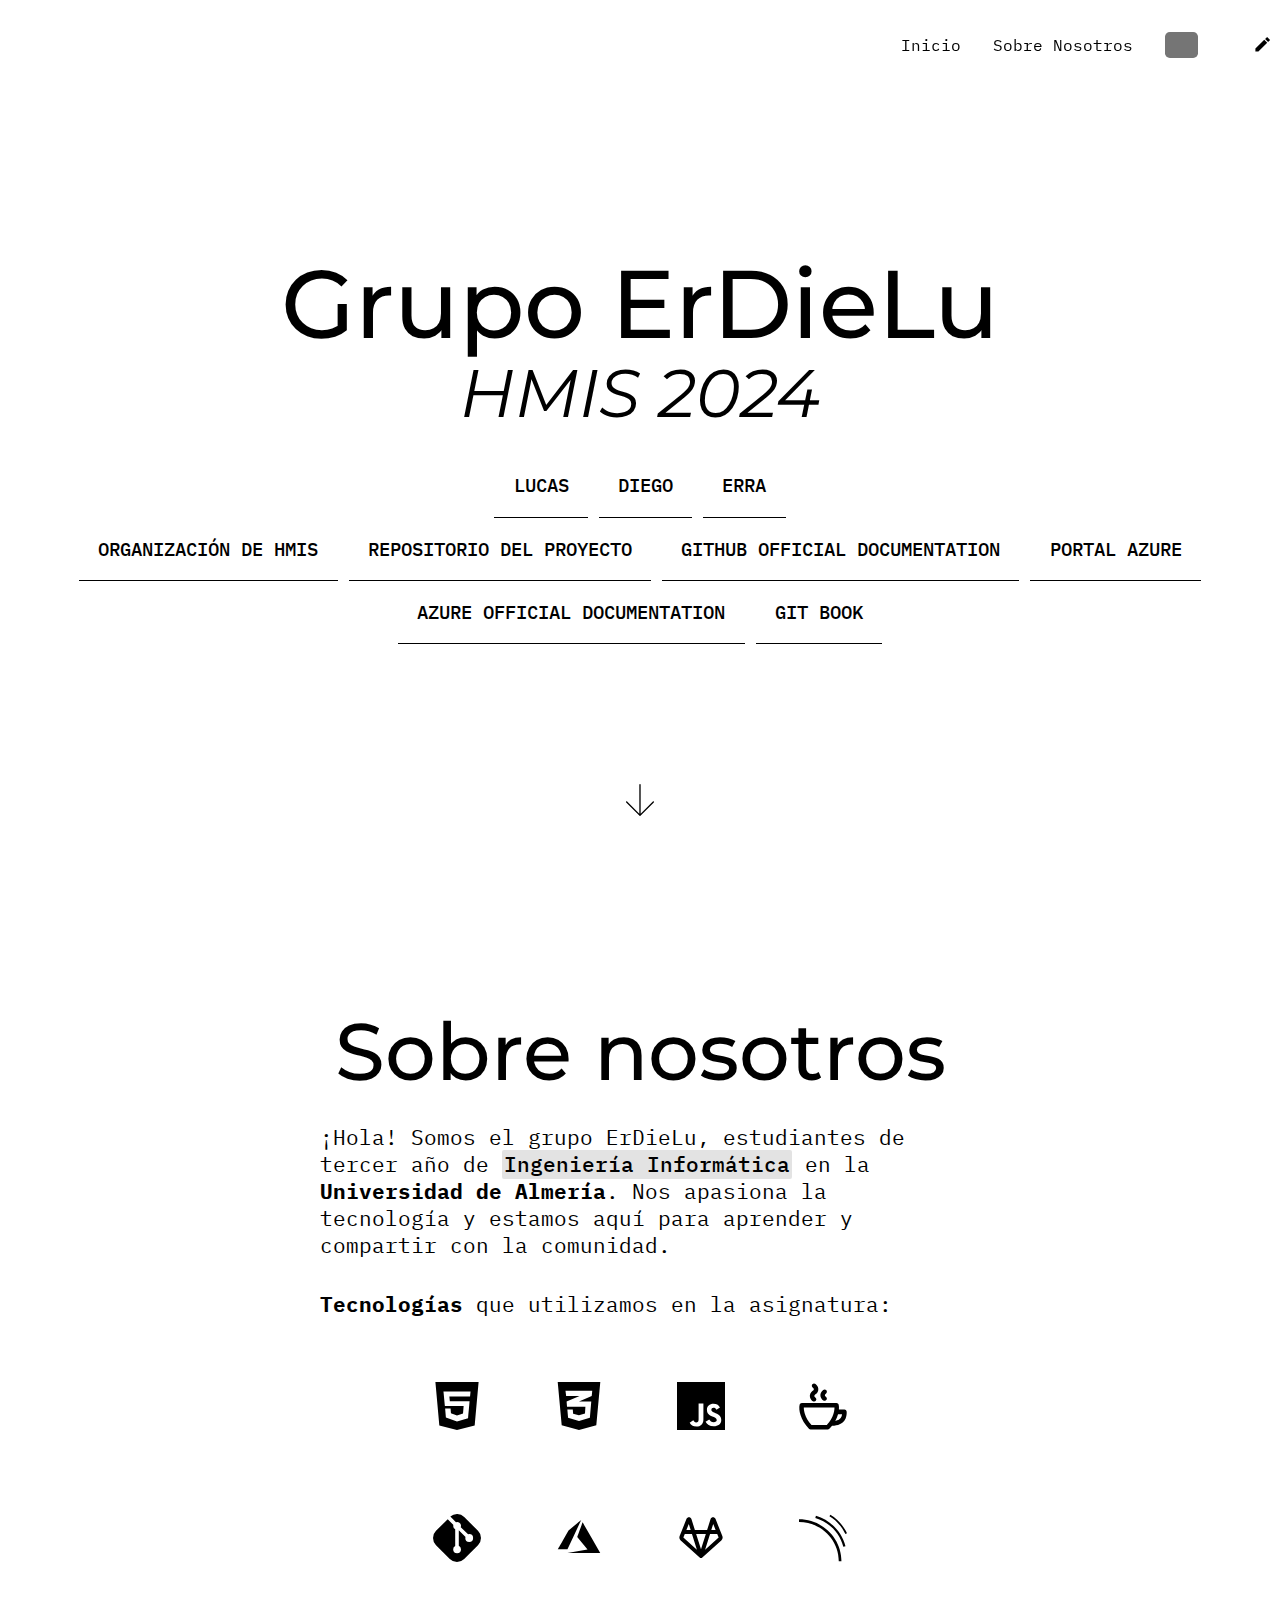
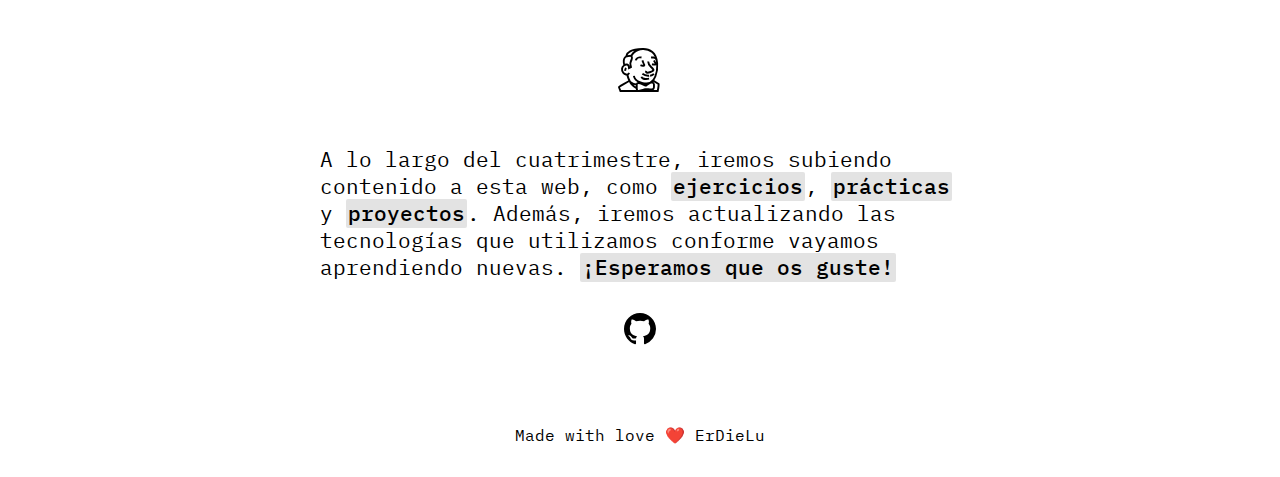
<file: index.html>
<!DOCTYPE html>
<html lang="en">
    <head>
        <meta charset="UTF-8" />
        <meta name="viewport" content="width=device-width, initial-scale=1.0" />
        <title>ErDieLu</title>
        <link rel="shortcut icon" href="assets/ico.svg" type="image/x-icon">
        <link rel="stylesheet" href="style.css" />
        <link rel="preconnect" href="https://fonts.googleapis.com" />
        <link rel="preconnect" href="https://fonts.gstatic.com" crossorigin />
        <link
            href="https://fonts.googleapis.com/css2?family=IBM+Plex+Mono:ital,wght@0,100;0,200;0,300;0,400;0,500;0,600;0,700;1,100;1,200;1,300;1,400;1,500;1,600;1,700&family=Montserrat:ital,wght@0,100;0,200;0,300;0,400;0,500;0,600;0,700;0,800;0,900;1,100;1,200;1,300;1,400;1,500;1,600;1,700;1,800;1,900&display=swap"
            rel="stylesheet"
            
        />
        <link href="https://fonts.googleapis.com/icon?family=Material+Icons+Sharp" rel="stylesheet">
    </head>
    <body>
        <div class="circulos">
            <img src="assets/circulo1.svg" class="circulo circulo1" alt="">
            <img src="assets/circulo2.svg" class="circulo circulo2" alt="">
            <img src="assets/circulo3.svg" class="circulo circulo3" alt="">
            <img src="assets/circulo4.svg" class="circulo circulo4" alt="">
        </div>

        <header class="header">
            <h1 class="h1"><a href="#inicio" class="a"></a></h1>
            <nav class="nav">
                <ul class="ul">
                    <li class="li">
                        <a href="#inicio" title="Inicio" class="a" id="inicio">Inicio</a>
                    </li>
                    <li class="li">
                        <a href="#about" title="Contacto" class="a" id="sobre_mi">Sobre Nosotros</a>
                    </li>
                    <li class="li">
                        <div class="dark-mode">
                            <span class="material-icons-sharp active">
                                light_mode
                            </span>
                            <span class="material-icons-sharp">
                                dark_mode
                            </span>
                        </div>
                        <!-- <li class="li idioma-li">
                            <div class="langs" title="Idioma">
                                <img src="assets/language.svg" alt="Language" class="language">
                            </div>
                            <ul class="idioma-desplegable">
                                <li><a href="#" class="active" data-lang="spanish"><img src="assets/spain.svg" alt="Spanish" class="flag"></a></li>
                                <li><a href="#" data-lang="english"><img src="assets/usa.svg" alt="English" class="flag"></a></li>
                            </ul>
                        </li> -->
                    </li>
                </ul>
            </nav>
        </header>        

        <main class="main">
            <div class="seccion" id="inicio">
                <section class="section info">
                    <h2 class="h2" id="splitting">Grupo ErDieLu</h2>
                    <h3 class="h3" id="splitting">HMIS 2024</h3>

                    <ul class="ul">
                        <li class="li">
                            <a href="html/lucas.html" class="a" title="Lucas" id="Lucas"
                                >Lucas</a
                            >
                        </li>
                    </ul>
                    <ul class="ul">
                        <li class="li">
                            <a href="html/diego.html" class="a" title="Diego" id="Diego"
                                >Diego</a
                            >
                        </li>
                    </ul>
                    <ul class="ul">
                        <li class="li">
                            <a href="html/erra.html" class="a" title="Erra" id="Erra"
                                >Erra</a
                            >
                        </li>
                    </ul>
                   
                </section>

                

                <section class="section info" id="seccionLinks">
                    <ul class="ul">
                        <li class="li">
                            <a href="https://github.com/ualhmis/" class="a" title="Organizacion" id="Organizacion"
                                >Organización de HMIS</a
                            >
                        </li>
                    </ul>
                    <ul class="ul">
                        <li class="li">
                            <a href="https://github.com/ualhmis2024-erdielu23/ualhmis2024-erdielu.github.io.git" class="a" title="Repo" id="Repo"
                                >Repositorio del proyecto</a
                            >
                        </li>
                    </ul>
                    <ul class="ul">
                        <li class="li">
                            <a href="https://docs.github.com/es" class="a" title="Docu" id="Docu"
                                >Github Official Documentation</a
                            >
                        </li>
                    </ul>
                    <ul class="ul">
                        <li class="li">
                            <a href="https://azure.microsoft.com/es-es/get-started/azure-portal" class="a" title="PortalAzure" id="PortalAzure"
                                >Portal Azure</a
                            >
                        </li>
                    </ul>
                    <ul class="ul">
                        <li class="li">
                            <a href="https://learn.microsoft.com/en-us/azure/?product=popular" class="a" title="AzureDoc" id="AzureDoc"
                                >Azure Official Documentation</a
                            >
                        </li>
                    </ul>
                    <ul class="ul">
                        <li class="li">
                            <a href="https://git-scm.com/book/en/v2" class="a" title="GitBook" id="GitBook"
                                >Git Book</a
                            >
                        </li>
                    </ul>

                </section>


                <a href="#about" class="arrowdown-a"><img src="assets/scrolldown.svg" alt="ScrollDown" class="arrowdown" href="#about"></a>
            </div>

            <section class="seccion" id="about">
                <div class="about">
                    <h2 class="h2" id="sobre_mi" data-splitting>Sobre nosotros</h2>
                    <p class="p" id="p1">
                        ¡Hola! Somos el grupo ErDieLu, estudiantes de tercer año de
                        <mark>Ingeniería Informática</mark> en la <strong>Universidad de Almería</strong>. Nos apasiona la
                        tecnología y estamos aquí para aprender y compartir con la comunidad.
                    </p>
                    <p class="p" id="tecnologias_manejo" data-splitting>
                        <strong>Tecnologías</strong> que utilizamos en la asignatura:
                    </p>
                    <img src="assets/html.svg" alt="" class="tech" />
                    <img src="assets/css.svg" alt="" class="tech" />
                    <img src="assets/javascript.svg" alt="" class="tech" />
                    <img src="assets/java.svg" alt="" class="tech" />
                    <div class="SaltoLinea"></div>
                    <img src="assets/git.svg" alt="" class="tech" />
                    <img src="assets/azure.svg" alt="" class="tech" />
                    <img src="assets/gitlab.svg" alt="" class="tech" />
                    <img src="assets/sonarqube.svg" alt="" class="tech" />
                    <div class="saltoLinea"></div>
                    <img src="assets/jenkins.svg" alt="" class="tech" />


                    <p class="p" id="p2">
                        A lo largo del cuatrimestre, iremos subiendo contenido a esta web, como <mark>ejercicios</mark>, <mark>prácticas</mark> y <mark>proyectos</mark>. Además, iremos actualizando
                        las tecnologías que utilizamos conforme vayamos aprendiendo nuevas. <mark>¡Esperamos que os guste!</mark>
                    </p>

                    <ul class="rrss">
                        <li class="li">
                            <a
                                href="https://github.com/ualhmis2024-erdielu23/"
                                class="a"
                                title="Nombre"
                                target="_blank"
                                rel="noopener noreferrer"
                            >
                                <svg
                                    xmlns="http://www.w3.org/2000/svg"
                                    width="16"
                                    height="16"
                                    fill="currentColor"
                                    class="svg"
                                    viewBox="0 0 16 16"
                                >
                                    <path
                                        d="M8 0C3.58 0 0 3.58 0 8c0 3.54 2.29 6.53 5.47 7.59.4.07.55-.17.55-.38 0-.19-.01-.82-.01-1.49-2.01.37-2.53-.49-2.69-.94-.09-.23-.48-.94-.82-1.13-.28-.15-.68-.52-.01-.53.63-.01 1.08.58 1.23.82.72 1.21 1.87.87 2.33.66.07-.52.28-.87.51-1.07-1.78-.2-3.64-.89-3.64-3.95 0-.87.31-1.59.82-2.15-.08-.2-.36-1.02.08-2.12 0 0 .67-.21 2.2.82.64-.18 1.32-.27 2-.27s1.36.09 2 .27c1.53-1.04 2.2-.82 2.2-.82.44 1.1.16 1.92.08 2.12.51.56.82 1.27.82 2.15 0 3.07-1.87 3.75-3.65 3.95.29.25.54.73.54 1.48 0 1.07-.01 1.93-.01 2.2 0 .21.15.46.55.38A8.01 8.01 0 0 0 16 8c0-4.42-3.58-8-8-8"
                                    />
                                </svg>
                            </a>
                        </li>
                    </ul>
                </div>
            </section>
        </main>

        <footer class="footer">
            <span class="span">Made with love ❤️ ErDieLu</span>
        </footer>

        <script src="js/index.js"></script>


    </body>
</html>
</file>
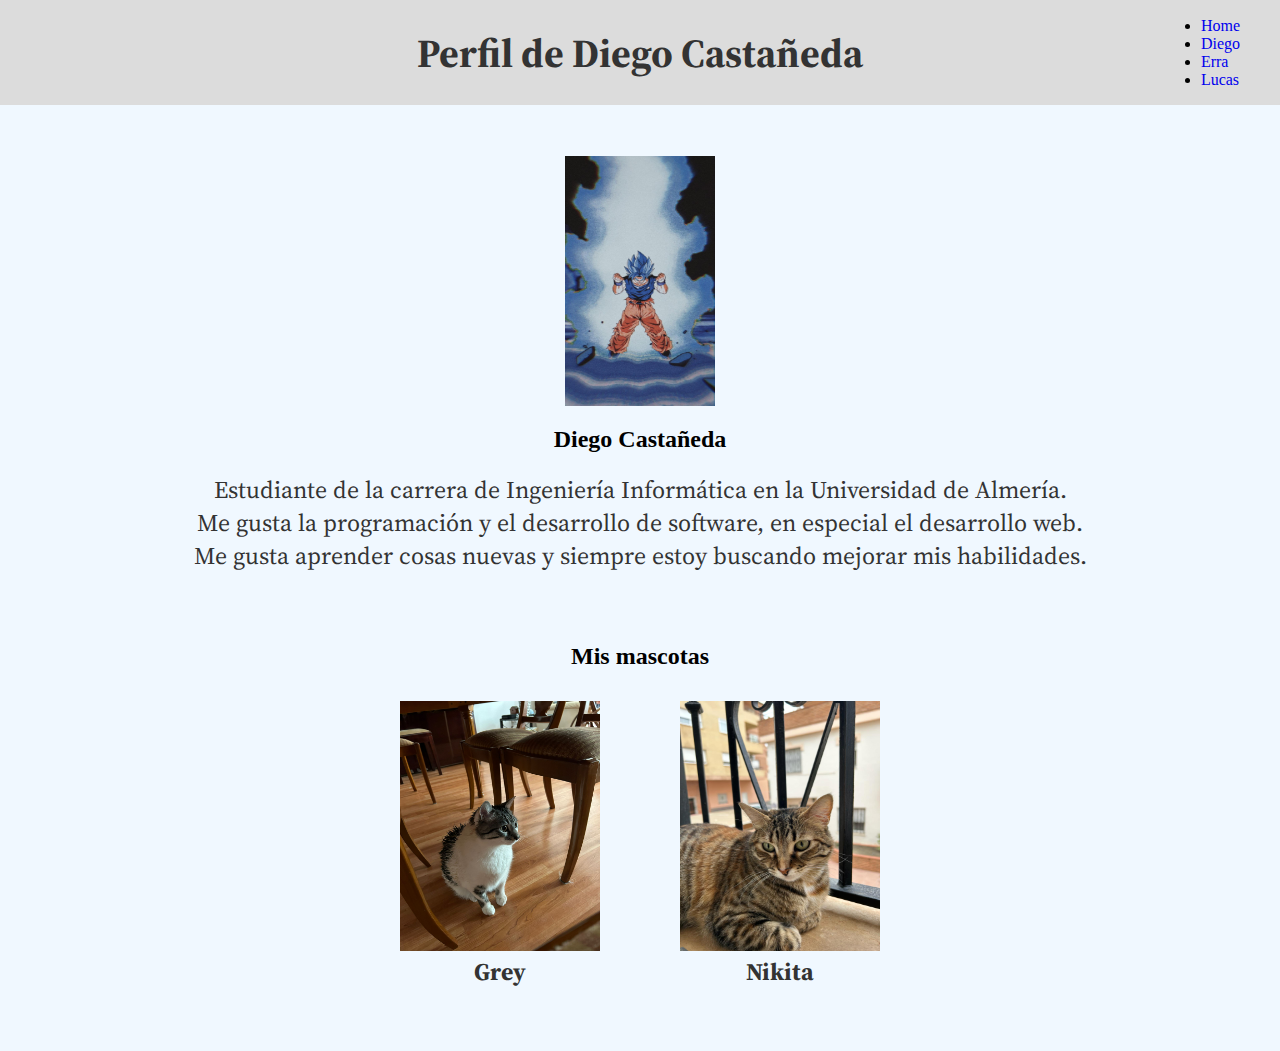
<file: html/diego.html>
<!DOCTYPE html>
<html lang="en">
<head>
    <meta charset="UTF-8">
    <meta name="viewport" content="width=device-width, initial-scale=1.0">
    <title>Diego</title>
    <link rel="stylesheet" href="../styles/diego.css">
    <link rel="preconnect" href="https://fonts.googleapis.com">
    <link rel="preconnect" href="https://fonts.gstatic.com" crossorigin>
    <link href="https://fonts.googleapis.com/css2?family=Source+Serif+4:ital,opsz,wght@0,8..60,200..900;1,8..60,200..900&display=swap" rel="stylesheet">
</head>
<body>
    <header>
        <h1>Perfil de Diego Castañeda</h1>
        <nav>
            <ul class="enlaces">
                <li><a href="../index.html">Home</a></li>
                <li><a href="diego.html">Diego</a></li>
                <li><a href="erra.html">Erra</a></li>
                <li><a href="lucas.html">Lucas</a></li>
            </ul>
        </nav>
    </header>
    <main>
        <section id="diego">
            <img src="../assets/Goku.jpg" alt="Diego Castañeda">
            <h2>Diego Castañeda</h2>
            <p>Estudiante de la carrera de Ingeniería Informática en la Universidad de Almería.</p>
            <p>Me gusta la programación y el desarrollo de software, en especial el desarrollo web.</p>
            <p>Me gusta aprender cosas nuevas y siempre estoy buscando mejorar mis habilidades.</p>
        </section>
        <section id="mascotas">
            <h2>Mis mascotas</h2>
            <div class="mascotas">
                <div>
                    <img src="../assets/grey.jpg" alt="Foto de la mascota 1">
                    <h3>Grey</h3>
                </div>
                <div>
                    <img src="../assets/niki.jpg" alt="Foto de la mascota 2">
                    <h3>Nikita</h3>
                </div>
            </div>
        </section>

    </main>
    <footer>

    </footer>
</body>
</html>
</file>
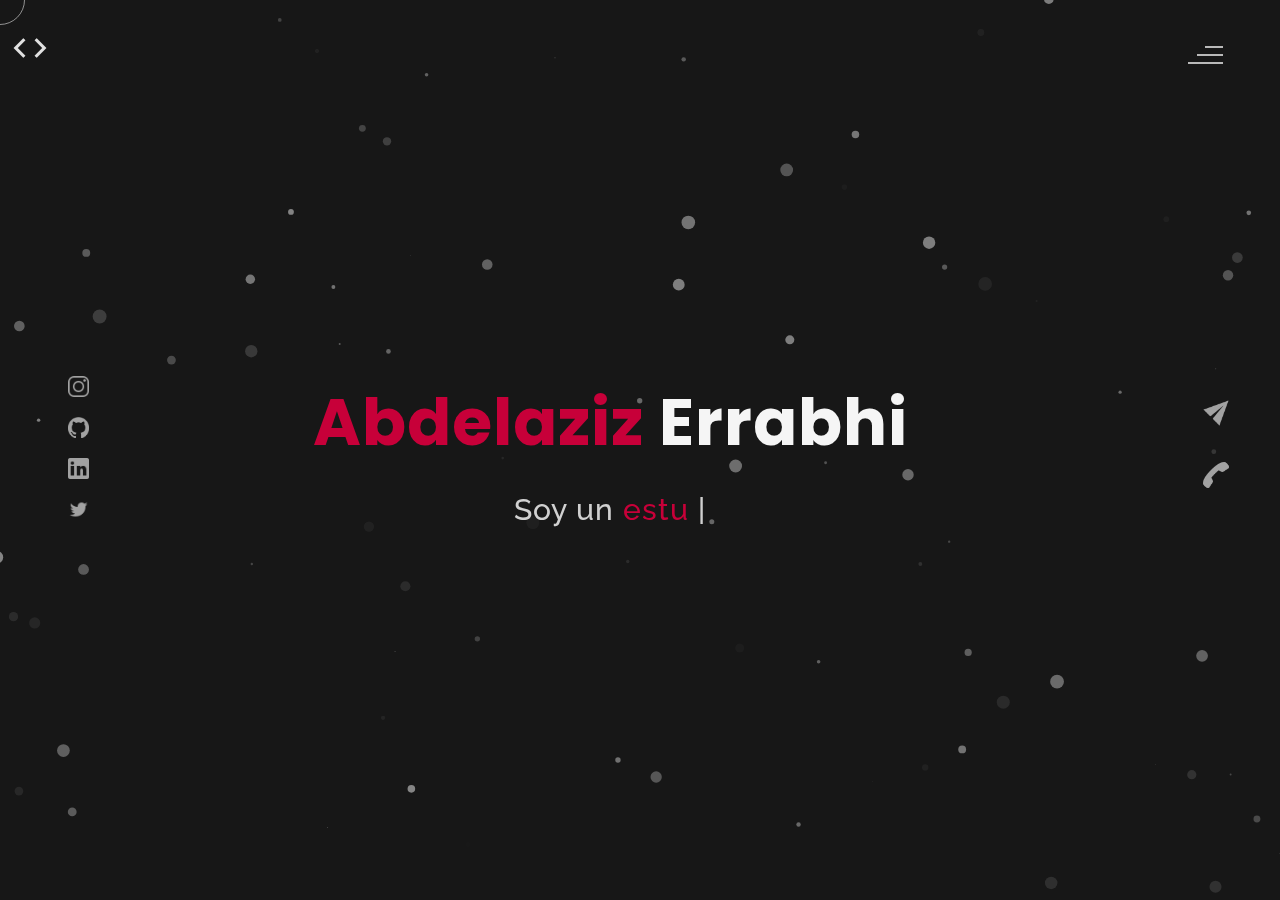
<file: html/erra.html>
<!DOCTYPE html>
<html lang="en">

<head>
    <meta charset="UTF-8">
    <meta name="viewport" content="width=device-width, initial-scale=1.0">
    <meta name="description" content="Abdelaziz Errabhi - HMIS 2024" />
    <meta name="author" content="Abdelaziz Errabhi" />
    <title>Abdelaziz Errabhi - HMIS 2024</title>
    <!--favicon-img-->
    <link rel="icon" type="image/png" href="../assets/erra-images/favicon.png">
    <!--favicon-img-->
    <!--main css file should not be removed -->
    <link rel="stylesheet"
        href="https://fonts.googleapis.com/css2?family=Material+Symbols+Outlined:opsz,wght,FILL,GRAD@20..48,100..700,0..1,-50..200" />
    <link rel="stylesheet" href="../styles/erra-css/index.css">
    <!--main css file-->
    <script src="https://cdnjs.cloudflare.com/ajax/libs/gsap/3.2.6/gsap.min.js"></script>

    <style>
        .material-symbols-outlined {
            color: whitesmoke;
            font-size: 2.5rem;
            font-variation-settings:
                'FILL' 0,
                'wght' 350,
                'GRAD' 0,
                'opsz' 24
        }
    </style>

</head>

<body>
    <!--contains all the div-->
    <div id="all">
        <!--mouse  follower-->
        <div class="cursor"></div>
        <!--mouse  follower-->
        <!--loader-->
        <div id="loader">
            <span class="color">Abdelaziz</span>Errabhi
        </div>
        <!--loader-end-->
        <!--link-screen-->
        <div id="breaker">
        </div>
        <div id="breaker-two">
        </div>
        <!--link-screen-->
        <!--Main-Section-->
        <!--Navigator-fullscreen-->
        <div id="navigation-content">
            <div class="logo">

                <a href="../index.html" class="a" title="webinicio" id="webinicio">
                    <span class="material-symbols-outlined white">
                        code
                    </span>
                </a>
            </div>
            <div class="navigation-close">
                <span class="close-first"></span>
                <span class="close-second"></span>
            </div>
            <div class="navigation-links">
                <a href="#" data-text="HOME" id="home-link">INICIO</a>
              
                <a href="#" data-text="ABOUT" id="about-link">SOBRE MÍ</a>

                <a href="#" data-text="CONTACT" id="contact-link">CONTACTO</a>
            </div>
        </div>
        <!--Navigator-Fullscreen END-->
        <!--Home Page-->
        <!--Menubar-->
        <div id="navigation-bar">
            <a href="../index.html" class="a" title="webinicio" id="webinicio">
                <span class="material-symbols-outlined white">
                    code
                </span>
            </a>
            <div class="menubar">
                <span class="first-span"></span>
                <span class="second-span"></span>
                <span class="third-span"></span>
            </div>
        </div>
        <!--Menubar End-->
        <!--Header-->
        <div id="header">
            <div id="particles"></div>
            <!--Social Media Links-->
            <div class="social-media-links">
                <a href="https://www.instagram.com/wakeup.erra?igsh=aWZrcmQ3MG52eWZ5&utm_source=qr"><img
                        src="../assets/erra-images/instagram logo.png" class="social-media"
                        alt="instagram-logo"></a><!--Your instagram homepage link inser in place of "#"-->
                <a href="https://github.com/aer234"><img src="../assets/erra-images/github.png" class="social-media"
                        alt="github"></a>
                <a href="https://www.linkedin.com/in/abdelaziz-errabhi-70700b306/"><img
                        src="../assets/erra-images/linkedin logo.png" class="social-media" alt="linkedin-logo"></a>
                <a href="https://twitter.com/4bderra"><img src="../assets/erra-images/twitter logo.png"
                        class="social-media" alt="twitter-logo"></a>

            </div>
            <!--Social Media Links end-->
            <div class="header-content">
                <div class="header-content-box">
                    <div class="firstline"><span class="color">Abdelaziz </span>Errabhi</div>
                    <div class="secondline">
                        Soy un
                        <span class="txt-rotate color" data-period="1200"
                            data-rotate='[ " estudiante de la UAL.", " futuro ingeniero."]'></span>
                        <span class="slash">|</span>
                    </div>
                    <div class="contact">
                        <a href="Mailto:#"><img src="../assets/erra-images/mail.png" alt="email-pic"
                                class="contactpic"></a><!--Your email Id write in place of "#"-->
                        <a href="Tel:#"><img src="../assets/erra-images/call.png" alt="phone-pic"
                                class="contactpic"></a><!--Your telephone number Id write in place of "#"-->
                    </div>
                </div>
            </div>
        </div>
        <!--Header End-->
        <!--HomePage End-->
        <!--Main-Section End-->
        <!--about-->
        <div id="about">
            <div class="color-changer">
                <div class="color-panel">
                    <img src="../assets/erra-images/gear.png" alt="">
                </div>
                <div class="color-selector">
                    <div class="heading">Custom Colors</div>
                    <div class="colors">
                        <ul>
                            <li>
                                <a href="#0" class="color-red " title="color-red"></a>
                            </li>
                            <li>
                                <a href="#0" class="color-purple" title="color-purple"></a>
                            </li>
                            <li>
                                <a href="#0" class="color-malt" title="color-malt"></a>
                            </li>
                            <li>
                                <a href="#0" class="color-green" title="color-green"></a>
                            </li>
                            <li>
                                <a href="#0" class="color-blue" title="color-blue"></a>
                            </li>
                            <li>
                                <a href="#0" class="color-orange" title="color-orange"></a>
                            </li>
                        </ul>
                    </div>
                </div>
            </div>
            <!--about content-->
            <div id="about-content">
                <div class="about-header">
                    Sobre <span class="color">Mí</span>
                    <span class="header-caption">Get to Know <span class="color"> me.</span></span>
                </div>
                <div class="about-main">
                    <div class="about-first-paragraph wow">
                        <!--about description-->
                        <span class="about-first-line">
                            Soy un
                            <span class="color">estudiante de ingeniería informática</span>
                            en la Universidad de Almería, España </span>
                        <br>
                        <span class="about-second-line"> ¡Hola! Soy Abdelaziz Errabhi, estudiante universitario
                            comprometido con mi crecimiento académico y personal. Me apasiona explorar nuevas ideas,
                            aprender de diferentes perspectivas y desafiarme a mí mismo para alcanzar mis metas. ¡Únete
                            a mí mientras navegamos juntos por el emocionante mundo del conocimiento y la superación
                            personal!</span>
                    </div>
                    <!--about picture-->
                    <div class="about-img">
                        <img src="../assets/erra-images/CR7.jpg" alt="Your Image">
                    </div>
                </div>

            </div>
            <!--about content end-->
            <!--copyright-section You Can Remove After Downloading-->
            <div class="footer">
                <div class="footer-text">
                    <img src="./../assets/erra-images/copyright.png" alt="copyright-img" class="images" height="14px">
                    Erra's & Co
                </div>
            </div>
            <!--copyright-section-->
        </div>
        <!--about end-->

        <!--contact-->
        <div id="contact">
            <div class="color-changer">
                <div class="color-panel">
                    <img src="../assets/erra-images/gear.png" alt="">
                </div>
                <div class="color-selector">
                    <div class="heading">Custom Colors</div>
                    <div class="colors">
                        <ul>
                            <li>
                                <a href="#0" class="color-red " title="color-red"></a>
                            </li>
                            <li>
                                <a href="#0" class="color-purple" title="color-purple"></a>
                            </li>
                            <li>
                                <a href="#0" class="color-malt" title="color-malt"></a>
                            </li>
                            <li>
                                <a href="#0" class="color-green" title="color-green"></a>
                            </li>
                            <li>
                                <a href="#0" class="color-blue" title="color-blue"></a>
                            </li>
                            <li>
                                <a href="#0" class="color-orange" title="color-orange"></a>
                            </li>
                        </ul>
                    </div>
                </div>
            </div>
            <div class="contact-header">Contact <span class="color"> Me</span>
                <div class="contact-header-caption"> <span class="color"> Mi Información</span> de contacto.</div>
            </div>
            <div class="contact-content">
                <!--Contact form-->
                <div class="contact-form">
                    <div class="form-header">
                        Mándame un mensaje!
                    </div>
                    <form id="myForm" action="#">
                        <div class="input-line">
                            <input id="name" type="text" placeholder="Nombre" class="input-name">
                            <input id="email" type="email" placeholder="Email" class="input-name">
                        </div>
                        <input type="text" id="subject" placeholder="Asunto" class="input-subject">
                        <textarea id="body" class="input-textarea" placeholder="Mensaje"></textarea>
                        <button type="button" id="submit" value="send">Enviar</button>
                    </form>

                </div>
                <!--Contact form-->
                <!--Contact information-->
                <div class="contact-info">
                    <div class="contact-info-header">
                        Contact Info
                    </div>
                    <div class="contact-info-content">
                        <div class="contect-info-content-line">
                            <img src="./../assets/erra-images/icon-name.png" class="icon" alt="name-icon">
                            <div class="contact-info-icon-text">
                                <h6>Nombre</h6>
                                <p>Abdelaziz Errabhi Rabtaoui</p>
                            </div>
                        </div>
                        <div class="contect-info-content-line">
                            <img src="./../assets/erra-images/icon-location.png" class="icon" alt="location-icon">
                            <div class="contact-info-icon-text">
                                <h6>Localización</h6>
                                <p>Almería, España</p>
                            </div>
                        </div>
                        <div class="contect-info-content-line">
                            <img src="./../assets/erra-images/icon-phone.png" class="icon" alt="phone-icon">
                            <div class="contact-info-icon-text">
                                <h6>Teléfono</h6>
                                <p>+34687314358</p>
                            </div>
                        </div>

                        <div class="contect-info-content-line">
                            <img src="./../assets/erra-images/icon-email.png" class="icon" alt="email-icon">
                            <div class="contact-info-icon-text">
                                <h6>Email</h6>
                                <p>ae234@inlumine.ual.es</p>
                            </div>
                        </div>
                    </div>
                    <!--Contact information end-->
                </div>
            </div>
        </div>
        <!--contact end-->
    </div>
    <!--all the divisions-->
    <script src="../js/erra-js/jquery.min.js"></script>
    <script src="../js/erra-js/particles.js"></script>
    <script src="../js/erra-js/particles.min.js"></script>
    <script src="../js/erra-js/index.js"></script>
    <!--particles script-->
    <script>
        particlesJS("particles", { "particles": { "number": { "value": 60, "density": { "enable": true, "value_area": 800 } }, "color": { "value": "#fff" }, "shape": { "type": "circle", "stroke": { "width": 0, "color": "#000000" }, "polygon": { "nb_sides": 5 }, "image": { "src": "img/github.svg", "width": 100, "height": 100 } }, "opacity": { "value": 0.5, "random": true, "anim": { "enable": false, "speed": 1, "opacity_min": 0.1, "sync": false } }, "size": { "value": 7, "random": true, "anim": { "enable": false, "speed": 40, "size_min": 0.1, "sync": false } }, "line_linked": { "enable": false, "distance": 500, "color": "#ffffff", "opacity": 0.4, "width": 2 }, "move": { "enable": true, "speed": 3, "direction": "bottom", "random": false, "straight": false, "out_mode": "out", "bounce": false, "attract": { "enable": false, "rotateX": 600, "rotateY": 1200 } } }, "interactivity": { "detect_on": "canvas", "events": { "onhover": { "enable": true, "mode": "bubble" }, "onclick": { "enable": true, "mode": "repulse" }, "resize": true }, "modes": { "grab": { "distance": 400, "line_linked": { "opacity": 0.5 } }, "bubble": { "distance": 400, "size": 4, "duration": 0.3, "opacity": 1, "speed": 3 }, "repulse": { "distance": 200, "duration": 0.4 }, "push": { "particles_nb": 4 }, "remove": { "particles_nb": 2 } } }, "retina_detect": true });
    </script>

</body>

</html>
</file>
<file: style.css>
@import url('https://fonts.googleapis.com/css2?family=Poppins:wght@300;400;500;600;700;800&display=swap');

/* Variables */
:root {
    --rojo: #e50914;
    --background-color: white;
    --gris: #303030;
    --gris-f: #757575;
    --negro: black;
    --color-light: rgba(0, 0, 0, 0.2);
    --tipo-titular: 'Montserrat', sans-serif;
    --tipo-principal: 'IBM Plex Mono', monospace;
    --texto-principal: black;
    --color-primary: #757575;
    --texto-principal-hover: white;
    --fondo-botones: black;
    --color-mark: rgba(116,116,116,.2);
    --svg: ;

    --circulo1: invert(29%) sepia(71%) saturate(1236%) hue-rotate(78deg) brightness(92%) contrast(89%);
    --circulo2: invert(24%) sepia(43%) saturate(3973%) hue-rotate(214deg) brightness(87%) contrast(85%);
    --circulo3: invert(80%) sepia(5%) saturate(3944%) hue-rotate(63deg) brightness(91%) contrast(84%);
    --circulo4: invert(50%) sepia(83%) saturate(212%) hue-rotate(263deg) brightness(84%) contrast(87%);

    --border-radius-1: 0.3rem;
    --box-shadow: 0 2rem 3rem var(--color-light);
}

/* Variables modo oscuro */
.dark-mode-variables{
    --texto-principal: white;
    --background-color: #4d4d4d;
    --color-white: #202528;
    --color-dark: #edeffd;
    --color-dark-variant: #a3bdcc;
    --color-light: rgba(175, 175, 175, 0.4);
    --box-shadow: 0 2rem 3rem var(--color-light);
    --texto-principal-hover: black;
    --fondo-botones: white;
    --color-mark: rgb(116, 116, 116);
    --svg: invert(1);

    --circulo1: invert(1) sepia(71%) saturate(1236%) hue-rotate(78deg) brightness(92%) contrast(89%);
    --circulo2: invert(1) sepia(43%) saturate(3973%) hue-rotate(214deg) brightness(87%) contrast(85%);
    --circulo3: invert(1) sepia(5%) saturate(3944%) hue-rotate(63deg) brightness(91%) contrast(84%);
    --circulo4: invert(1) sepia(83%) saturate(212%) hue-rotate(263deg) brightness(84%) contrast(87%);
}

/* General */
* {
    margin: 0;
    padding: 0;
    border: 0;
    box-sizing: border-box;
    vertical-align: baseline;
}

img, figure, video {
    max-width: 100%;
    width: 100%;
    object-fit: cover;
}

a {
    text-decoration: none;
    color: inherit;
}

html {
    scroll-behavior: smooth;
}

h1, h2, h3, h4, h5, h6 {
    font-weight: inherit;
}

form, button, input, textarea, select {
    font-family: inherit;
}
p a {
    display: inline;
    color: var(--texto-principal);
}

li {
    list-style-type: none;
    color: var(--texto-principal);
}

body {
    font-family: var(--tipo-principal);
    font-size: 100%;
    min-height: 100vh;
    background-color: var(--background-color);
}

h2.splitting {
    color: saturate(lighten(#000000,55%),60%);
    .char {
      transition: transform .3s cubic-bezier(.3, 0, .3, 1), opacity .3s linear;
      transition-delay: calc( 20ms * var(--char-index) );
  
    }
  
    &[data-scroll="out"] .char {
      opacity: 0.1;
      transform: translateY( .25em );
    }
  }

/* Círculos */
.circulos {
    display: none;
    position: fixed;
    height: 100%;
    width: 100%;
    top: 0;
    left: 0;
    z-index: 1;
    filter: blur(70px);
    animation: circulo1 30s linear infinite both;
}

.circulos .circulo {
    position: absolute;
    width: 300px;
    height: 300px;
    filter: blur(50px);
    animation: circulo1 100s linear infinite both;
}

.circulos .circulo1 {
    top: 10%;
    left: 10%;
    filter: var(--circulo1);
}

@keyframes circulo1 {
    from {
        transform: rotate(0deg) scale(3);
    }
    to {
        transform: rotate(360deg) scale(3);
    }
}

/* Encabezado */
.header {
    width: 100%;
    min-width: 5em;

    padding: 1em 2em;
    position: fixed;

    display: flex;
    flex-flow: row wrap;
    justify-content: space-between;
    align-items: center;
    z-index: 99;
}

.header .h1 {
    z-index: 2;
}

/**.header .h1 .a {}

.header .nav {}**/

.header .ul {
    display: flex;
    flex-flow: row wrap;
    justify-content: space-between;
    align-items: center;

    z-index: 2;
}

.header .li {
    margin: 0 1em;

    z-index: 2;
}
.header .idioma-desplegable {
    position: absolute;
    display: none;
    list-style: none;
    background-color: var(--color-light);
    border: 1px transparent var(--color-light);
    border-radius: 4px;
    top: 33px;
    opacity: 0;
    pointer-events: none;
    transition: opacity 0.3s ease, transform 0.3s ease;
    transform: translateY(10px);
}

.header .nav .li {
    position: relative;
}

.header .idioma-li:hover .idioma-desplegable {
    display: block;
    opacity: 1;
    pointer-events: auto;
    transform: translateY(0);
}
.idioma-desplegable li:hover {
    background-color: rgba(0, 0, 0, .7);
    border: 1px transparent var(--color-light);
    border-radius: 4px;
}

.header .language {
    height: 30px;
    filter: var(--svg);
}

.header .flag {
    height: 30px;
    padding: 1px 3px 1px;
}

.langs {
    cursor: pointer;
}


.dark-mode{
    background-color: var(--color-light);
    display: flex;
    justify-content: space-between;
    align-items: center;
    height: 1.6rem;
    width: 4.2rem;
    cursor: pointer;
    background-color: transparent;
    z-index: 99;
}

.dark-mode span{
    font-size: 1.2rem;
    width: 50%;
    height: 100%;
    display: flex;
    align-items: center;
    justify-content: center;
    z-index: 99;
}

.dark-mode span.active{
    background-color: var(--color-primary);
    color: white;
    border-radius: var(--border-radius-1);
    z-index: 99;
}

@media only screen and (max-width: 768px) {
    /* Dispositivos móviles */
    .header {
        position: fixed;
        justify-content: center;
        top: 0;
        left: 0;
        width: 100%;
        z-index: 99;
        transition: top 0.3s;
    }

    .header.hidden {
        top: -100px;
    }

    .header.visible {
        top: 0;
    }
}



/* Seccion Principal */
.main {
    margin: 1em 0;
    text-align: center;
    position: relative;
    z-index: 2;
}

.seccion {
    width: 100%;
    min-height: 80vh;
    padding: 2em;
    display: flex;
    flex-flow: column wrap;
    justify-content: center;
    align-items: center;
}

.seccion#inicio {
    padding-top: 15em;
    padding-bottom: 20em;
}

.seccion .info {
    font-size: 1.2em;
}

.seccion .ul{
    display: inline-block;
    flex-flow: row wrap;
    justify-content: center;
    align-items: center;
    margin: 2em 0 0;
}

.seccion .ul .a{
    border-bottom: 1px solid var(--texto-principal);   
    color: var(--texto-principal);
    text-transform: uppercase;
    font-weight: 500;
    padding: 1em 1em 1em; 
    transition: all .2s ease;
}

.seccion .ul .a:hover {
    background: var(--fondo-botones);
    color: var(--texto-principal-hover);
}

.seccion .h2 {
    font-family: var(--tipo-titular);
    color: var(--texto-principal);
    font-weight: 500;
    font-size: 5em;
    line-height: 1em;
}

.seccion .h3 {
    color: var(--texto-principal);
    font-family: var(--tipo-titular);
    font-size: 3.5em;
    font-style: italic;
}

.arrowdown {
    position: relative;
    top: 160px;
    height: 2em;
    width: 2em;
    filter: var(--svg);
}

.seccion .grid {
    max-width: 40em;
    width: 90%;
    margin: 3em 0;
    display: flex;
    flex-wrap: row nowrap;
    justify-content: space-between;
}

.seccion .article {
    width: 100%;
    min-height: 20vh;
    margin-bottom: 0%;
    display: flex;
    flex-flow: column nowrap;
    justify-content: center;
    align-items: center;
    position: relative;
}

.seccion .h4 {
    width: 100%;
    height: 100%;
    background-color: rgba(0, 0, 0, .5);
    backdrop-filter: blur(1rem);
    position: absolute;
    bottom: 0;
    left: 0;
    opacity: 0;
    color: white;
    font-size: 1.4em;
    font-weight: 500;
    font-style: italic;
    font-family: var(--tipo-titular);
    display: flex;
    flex-flow: row wrap;
    justify-content: center;
    align-items: center;
    transform: translateZ(1) scale(1.5);
    transition: all .5s ease;
}

.seccion .article:hover .h4 {
    opacity: 1;
    transform: translateZ(1) scale(1);
}

.works .h2 {
    margin: 0 0 1rem;
}

/* Sobre mí */
.about {
    color: var(--texto-principal);
}

.about .h2 {
    margin: 0 0 2rem;
}

.about .p {
    max-width: 40rem;
    margin: 0 0 2rem;
    text-align: left;
    font-size: 1.3em;
}

.about .rrss {
    width: 100%;
    display: flex;
    flex-flow: row wrap;
    justify-content: center;
    align-items: center;
}

.about .li {
    margin: 0 1em;
}

.about .svg {
    width: 2em;
    height: 2em;
    vertical-align: middle;
}

mark, .mark {
    padding: 1px 2px;
    border: 1px transparent;
    border-radius: 2px;
    color: var(--texto-principal);
    background: var(--color-mark);
    font-weight: 500;
}

.tech {
    width: 3em;
    margin: 2em;
    margin-bottom: 3em;
    display: inline-block;
    flex-flow: row wrap;
    justify-content: center;
    align-items: center;
    filter: var(--svg);
}

/* Pie de Página */
.footer {
    text-align: center;
    color: var(--texto-principal);
    padding: 2em 0;
    z-index: 2;
}

.footer .span {
    z-index: 2;
}

/* Responsive */
@media only screen and (max-width: 768px) {
    .header {
        padding: 1em;
    }

    .seccion {
        padding: 1em;
    }

    .seccion .h2 {
        font-size: 3.5em;
    }

    .seccion .h3 {
        font-size: 2.5em;
    }

    .seccion#inicio {
        padding-top: 10em;
        padding-bottom: 15em;
    }

    .tech {
        margin: 1em;
        margin-bottom: 2.5em;
    }

    #secionLinks {
        padding-top: 10em;
        margin-top: 10em;
    }
}
</file>
<file: styles/diego.css>
body {
    display: flex;
    flex-direction: column;
    justify-content: center;
    align-items: center;
    margin: 0;
}

header {
    display: flex;
    flex-direction: row;
    justify-content: center;
    align-items: center;
    background-color: gainsboro;
    padding: 2%;
    width: 100%;
}

h1 {
    font-size: 2.5em;
    color: #333;
    margin: 0;
    text-align: center;
    font-family: "Source Serif 4", serif;
    font-weight: bold;
    
}

nav {
    position: absolute;
    right: 40px;
}

a {
    text-decoration: none;
}

main{
    display: flex;
    flex-direction: column;
    justify-content: center;
    align-items: center;
    margin: 0;
    padding: 2%;
    background-color: aliceblue;
    width: 100%;
}

#diego {
    display: flex;
    flex-direction: column;
    justify-content: center;
    align-items: center;
    margin: 0;
    padding: 2%;
}

#diego p {
    font-size: 1.5em;
    color: #333;
    margin: 0;
    text-align: center;
    font-family: "Source Serif 4", serif;
    

}

img {
    width: 150px;
    height: 250px;
    
}

#mascotas {
    display: flex;
    flex-direction: column;
    justify-content: center;
    align-items: center;
    margin: 0;
    padding: 2%;
}

.mascotas {
    display: flex;
    flex-direction: row;
    justify-content: center;
    align-items: center;
    margin: 0;
    padding: 2%;
}

.mascotas img {
    width: 200px;
    height: 250px;
    padding: 0 40px;
}

.mascotas h3{
    font-size: 1.5em;
    color: #333;
    margin: 0;
    text-align: center;
    font-family: "Source Serif 4", serif;
    font-weight: bold;
}
</file>
